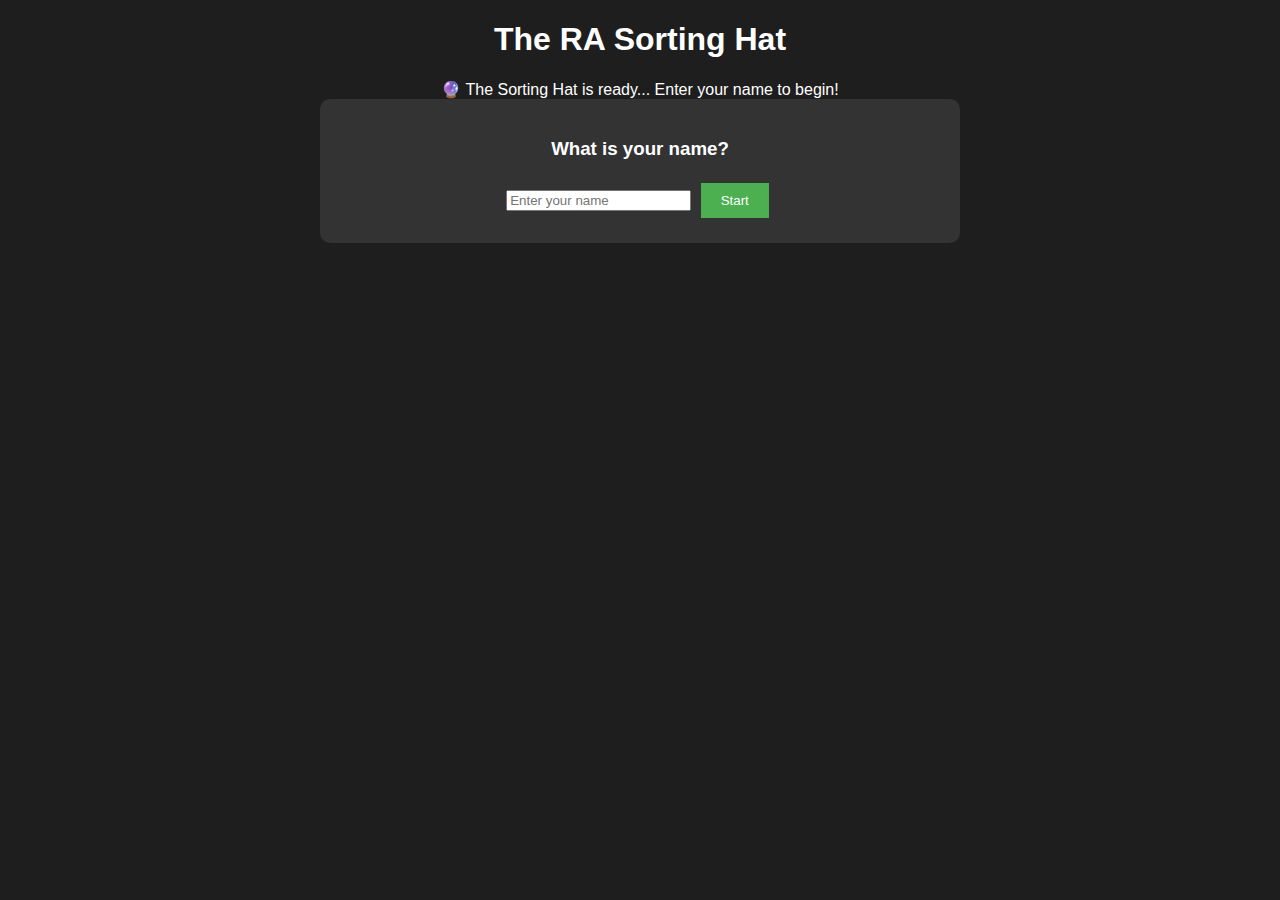
<file: index.html>
<!DOCTYPE html>
<html lang="en">
<head>
    <meta charset="UTF-8">
    <meta name="viewport" content="width=device-width, initial-scale=1.0">
    <title>7-House Sorting Hat</title>
    <style>
        body {
            font-family: Arial, sans-serif;
            text-align: center;
            background-color: #1e1e1e;
            color: white;
        }
        #quiz-container, #name-container {
            max-width: 600px;
            margin: auto;
            padding: 20px;
            background: #333;
            border-radius: 10px;
        }
        button {
            background-color: #4CAF50;
            color: white;
            padding: 10px 20px;
            border: none;
            margin: 5px;
            cursor: pointer;
        }
        button:hover {
            background-color: #45a049;
        }
    </style>
</head>
<body>

    <h1>The RA Sorting Hat</h1>
    <div id="sorting-hat">🔮 The Sorting Hat is ready... Enter your name to begin!</div>
    
    <div id="name-container">
        <h3>What is your name?</h3>
        <input type="text" id="user-name" placeholder="Enter your name">
        <button onclick="startQuiz()">Start</button>
    </div>
    
    <div id="quiz-container" style="display:none;">
        <div id="question-container"></div>
        <button id="next-button" onclick="nextQuestion()">Next</button>
    </div>
    
    <div id="result-container" style="display:none;">
        <h2><span id="display-name"></span>, you are more attuned to:</h2>
        <h1 id="house-name"></h1>
        <p id="house-description"></p>
        <h3>Founder: <span id="founder-name"></span></h3>
        <p id="founder-description"></p>
    </div>
    
    <script>
        let userName = "";
        
        function startQuiz() {
            userName = document.getElementById("user-name").value.trim();
            if (userName === "") {
                alert("Please enter your name.");
                return;
            }
            document.getElementById("name-container").style.display = "none";
            document.getElementById("quiz-container").style.display = "block";
            nextQuestion();
        }

        const houses = [
            { name: "RA Gabe", trait: "Honesty and Loyalty", founder: "Gabriel Jardine", desc: "A house for those who value candor and integrity." },
            { name: "RA Sofia", trait: "Love and Harmony", founder: "Sofia Dumas", desc: "A house for those who cherish nature and nurture growth." },
            { name: "RA Marion", trait: "Courage and Passion", founder: "Marion Queen Ramos", desc: "A house for those with fire in their hearts and strive for the impossible." },
            { name: "RA Andrew", trait: "Respect and Stability", founder: "Andrew Paquette", desc: "A house for those who respect oneself and is dependable." },
            { name: "RA Spila", trait: "Wisdom and Independence", founder: "Pui Shan Lee", desc: "A house for those who value intelligence and accountability." },
            { name: "RA Jack", trait: "Truth and Principle", founder: "Jack Adamski", desc: "A house for those who adapt to change without changing." },
            { name: "RA James", trait: "Humility and Strength", founder: "James Onyenwe", desc: "A house for those who value the pack and lead with inner power." },
        ];

        const questions = [
            { question: "Which is your greatest strength?", answers: ["Honesty", "Love", "Courage", "Respect", "Wisdom", "Truth", "Humility"] },
            { question: "Which of these would be your comfort space?", answers: ["A hidden observatory", "A lush forest", "A warrior's hall", "An elegant dining hall", "A grand library", "A shadowy fortress", "Chairs by the fireplace"] },
            { question: "Choose your spirit animal", answers: ["Sasquatch", "Eagle", "Bear", "Buffalo", "Beaver", "Turtle", "Wolf"] },
            { question: "Which magical item would you choose?", answers: ["Glass Veil", "Healing Staff", "Flaming Sword", "Beacon of Honor", "Oracle's Quill", "Mirror of Clarity", "Whispering Cloak"] },
            { question: "How would you handle conflict?", answers: ["Expose Truth", "Heal Wounds", "Face Head-on", "Seek Balance", "Analyze Deeply", "Reveal Reality", "Step Back"] }
        ];

        let currentQuestionIndex = 0;
        let scores = Array(7).fill(0);

        function nextQuestion() {
            if (currentQuestionIndex < questions.length) {
                displayQuestion();
            } else {
                assignHouse();
            }
        }

        function displayQuestion() {
            const questionContainer = document.getElementById("question-container");
            questionContainer.innerHTML = `<h3>${questions[currentQuestionIndex].question}</h3>`;
            questions[currentQuestionIndex].answers.forEach((answer, index) => {
                questionContainer.innerHTML += `<button onclick="selectAnswer(${index})">${answer}</button>`;
            });
        }

        function selectAnswer(index) {
            scores[index] += 1;
            currentQuestionIndex++;
            if (currentQuestionIndex < questions.length) {
                nextQuestion();
            } else {
                assignHouse();
            }
        }

        function assignHouse() {
            const maxScore = Math.max(...scores);
            const houseIndex = scores.indexOf(maxScore);
            document.getElementById("quiz-container").style.display = "none";
            document.getElementById("result-container").style.display = "block";
            document.getElementById("display-name").innerText = userName;
            document.getElementById("house-name").innerText = houses[houseIndex].name;
            document.getElementById("house-description").innerText = houses[houseIndex].desc;
            document.getElementById("founder-name").innerText = houses[houseIndex].founder;
            document.getElementById("founder-description").innerText = houses[houseIndex].trait;
        }
    </script>

</body>
</html>
</file>
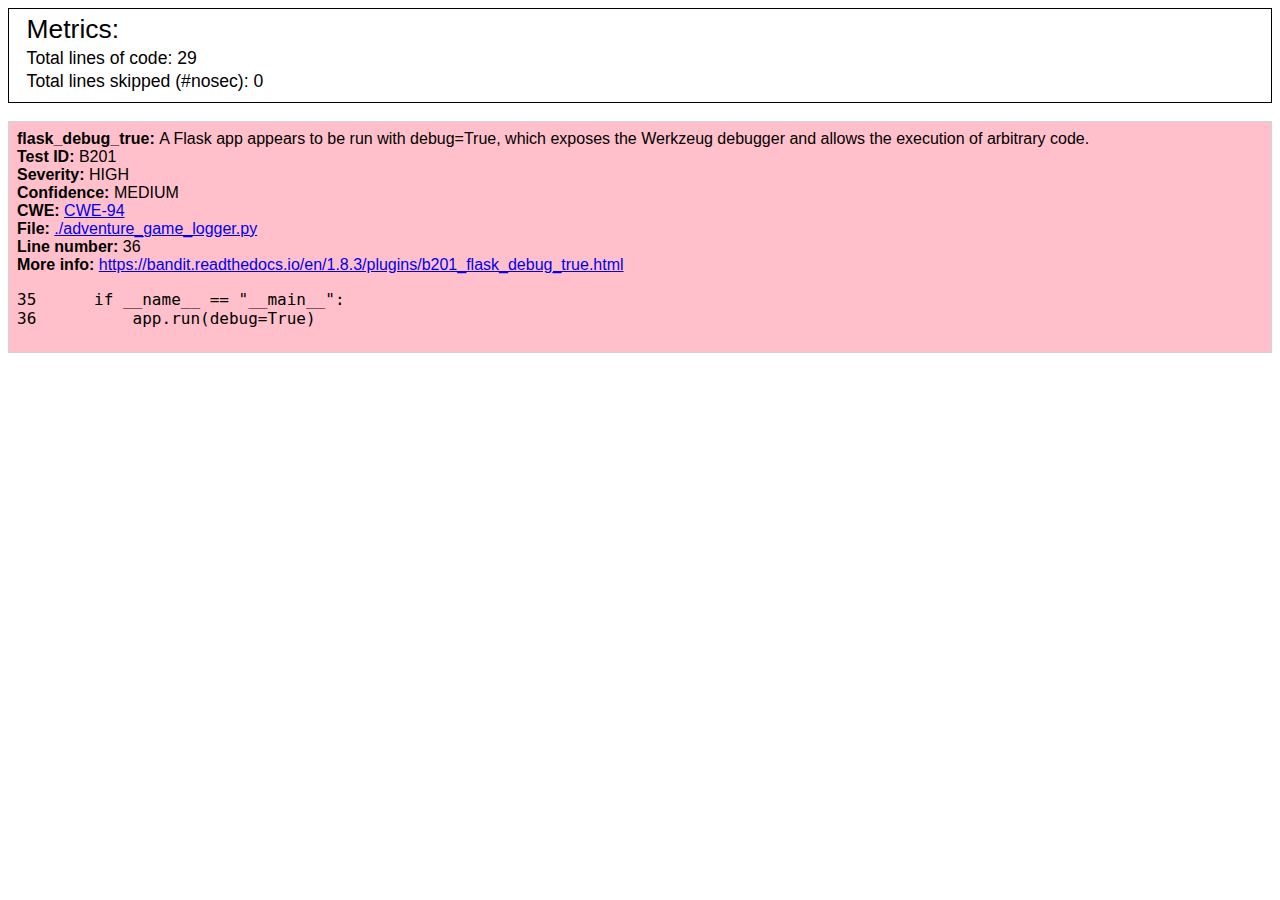
<file: bandit_report.html>
<!DOCTYPE html>
<html>
<head>

<meta charset="UTF-8">

<title>
    Bandit Report
</title>

<style>

html * {
    font-family: "Arial", sans-serif;
}

pre {
    font-family: "Monaco", monospace;
}

.bordered-box {
    border: 1px solid black;
    padding-top:.5em;
    padding-bottom:.5em;
    padding-left:1em;
}

.metrics-box {
    font-size: 1.1em;
    line-height: 130%;
}

.metrics-title {
    font-size: 1.5em;
    font-weight: 500;
    margin-bottom: .25em;
}

.issue-description {
    font-size: 1.3em;
    font-weight: 500;
}

.candidate-issues {
    margin-left: 2em;
    border-left: solid 1px; LightGray;
    padding-left: 5%;
    margin-top: .2em;
    margin-bottom: .2em;
}

.issue-block {
    border: 1px solid LightGray;
    padding-left: .5em;
    padding-top: .5em;
    padding-bottom: .5em;
    margin-bottom: .5em;
}

.issue-sev-high {
    background-color: Pink;
}

.issue-sev-medium {
    background-color: NavajoWhite;
}

.issue-sev-low {
    background-color: LightCyan;
}

</style>
</head>

<body>

<div id="metrics">
    <div class="metrics-box bordered-box">
        <div class="metrics-title">
            Metrics:<br>
        </div>
        Total lines of code: <span id="loc">29</span><br>
        Total lines skipped (#nosec): <span id="nosec">0</span>
    </div>
</div>




<br>
<div id="results">
    
<div id="issue-0">
<div class="issue-block issue-sev-high">
    <b>flask_debug_true: </b> A Flask app appears to be run with debug=True, which exposes the Werkzeug debugger and allows the execution of arbitrary code.<br>
    <b>Test ID:</b> B201<br>
    <b>Severity: </b>HIGH<br>
    <b>Confidence: </b>MEDIUM<br>
    <b>CWE: </b><a href="https://cwe.mitre.org/data/definitions/94.html" target="_blank">CWE-94</a><br>
    <b>File: </b><a href="./adventure_game_logger.py" target="_blank">./adventure_game_logger.py</a><br>
    <b>Line number: </b>36<br>
    <b>More info: </b><a href="https://bandit.readthedocs.io/en/1.8.3/plugins/b201_flask_debug_true.html" target="_blank">https://bandit.readthedocs.io/en/1.8.3/plugins/b201_flask_debug_true.html</a><br>

<div class="code">
<pre>
35	if __name__ == &quot;__main__&quot;:
36	    app.run(debug=True)
</pre>
</div>


</div>
</div>

</div>

</body>
</html>
</file>
